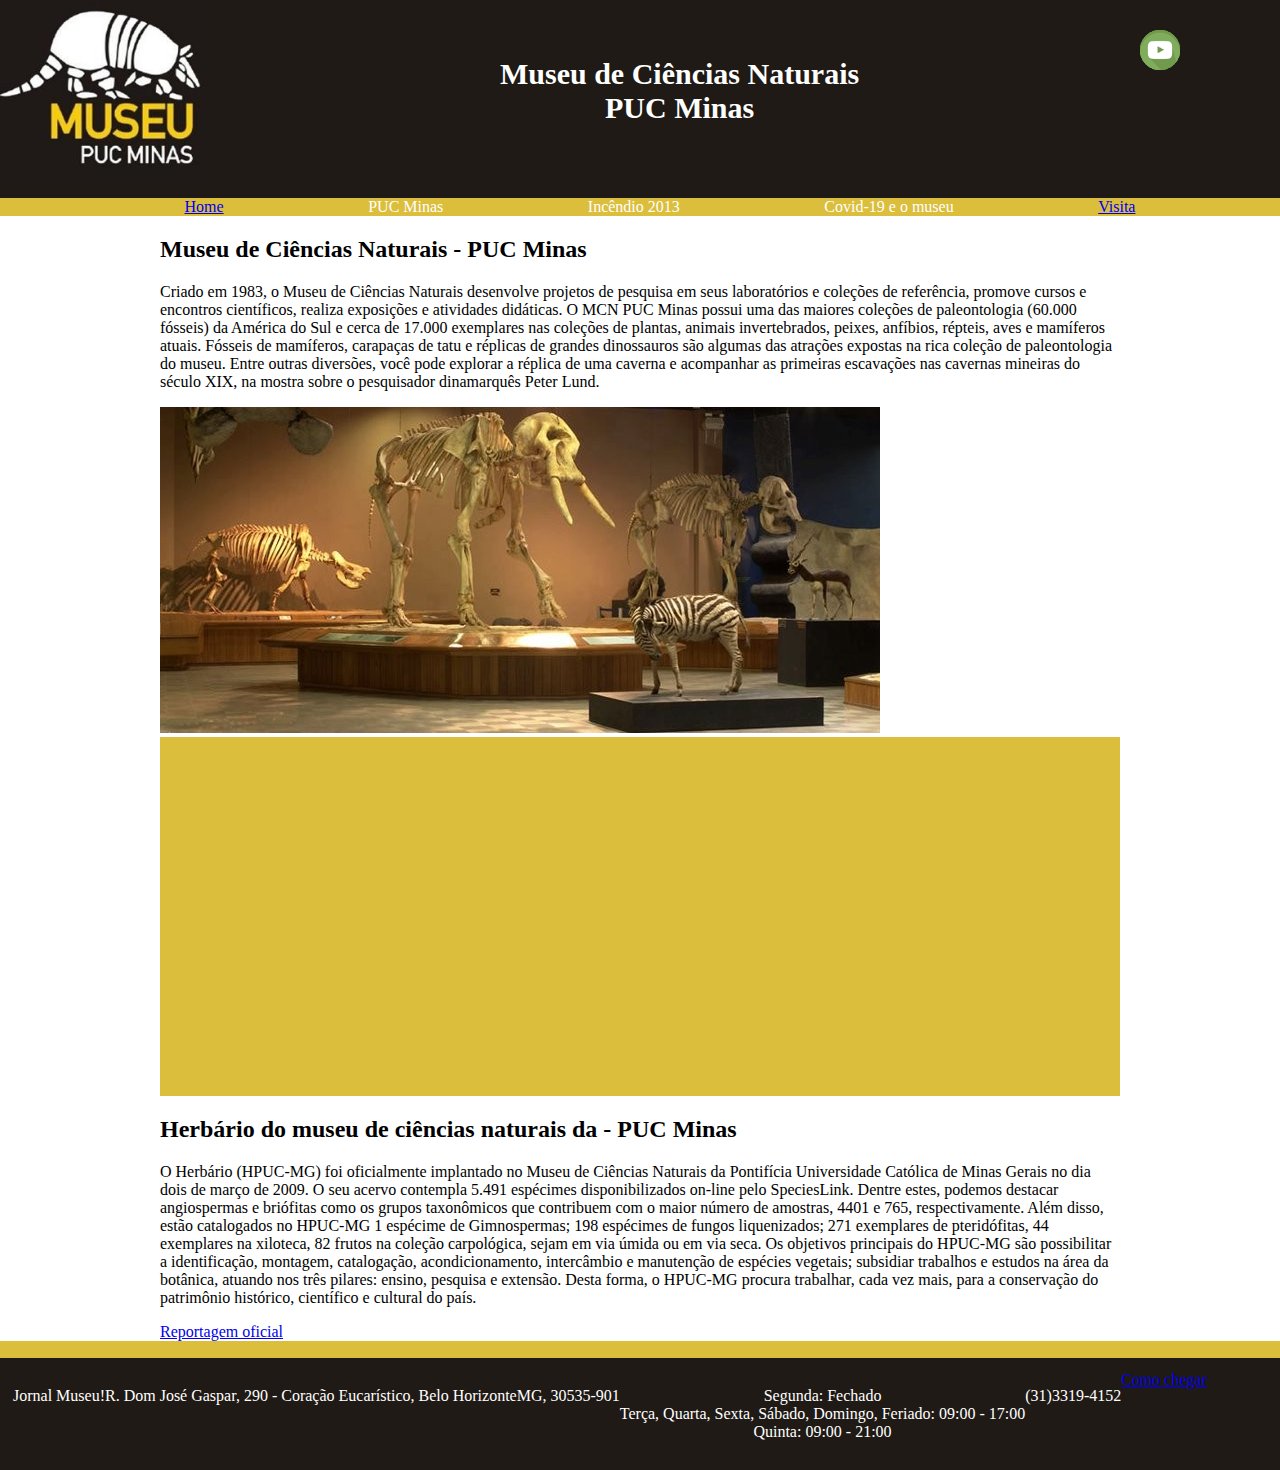
<file: index.html>
<!DOCTYPE html>
<html lang="en">
<head>
    <meta charset="UTF-8">
    <meta http-equiv="X-UA-Compatible" content="IE=edge">
    <meta name="viewport" content="width=device-width, initial-scale=1.0">
    <link rel="shortcut icon" href="./img/dinoicone.ico" type="image/x-icon">
    <title>Jornal Museu</title>
    <link rel="stylesheet" href="style.css">
</head>
<body>
    <header>
        <nav>
            <div class="inicio">
                <a href="https://www.pucminas.br/destaques/Paginas/museu.aspx" target="blanck"><img class="tatu" src="./img/museu-puc-imagem-logo.jpg" alt="puclogo"></a>
                <h1 id="tituloprincipal">Museu de Ciências Naturais <br> PUC Minas</h1>
            </div>
            <a href="https://www.facebook.com/MuseuPucMinas/" target="blanck"><img class="redes" src="./img/facebookicon.png" alt="facebookicon"></a>
            <a href="" target="blanck"><img class="redes" src="./img/instagramicon.png" alt="instagramicon"></a>
            <a href="" target="blanck"><img class="redes" src="./img/googleicon.png" alt="googleicon"></a>
            <a href="" target="blanck"><img class="redes" src="./img/youtubeicon.png" alt="youtubeicon"></a>
                   

            <ul>
                <li><a href="index.html">Home</a></li>
                <li>PUC Minas</li>
                <li>Incêndio 2013</li>
                <li>Covid-19 e o museu</li>
                <li><a href="visita.html">Visita</a></li>
            </ul>
            
        </nav>
    </header>
    <main>
        <article>
            <section class="oqmuseu">
                <h2>Museu de Ciências Naturais - PUC Minas</h2>
                <p>Criado em 1983, o Museu de Ciências Naturais desenvolve projetos de pesquisa em seus laboratórios e coleções de referência, promove cursos e encontros científicos, realiza exposições e atividades didáticas. 
                   O MCN PUC Minas possui uma das maiores coleções de paleontologia (60.000 fósseis) da América do Sul e cerca de 17.000 exemplares nas coleções de plantas, animais invertebrados, peixes, anfíbios, répteis, aves e mamíferos atuais. 
                   Fósseis de mamíferos, carapaças de tatu e réplicas de grandes dinossauros são algumas das atrações expostas na rica coleção de paleontologia do museu. Entre outras diversões, você pode explorar a réplica de uma caverna e acompanhar as primeiras escavações nas cavernas mineiras do século XIX, na mostra sobre o pesquisador dinamarquês Peter Lund.</p>
                <img src="./img/exposição-museu-dinos.jpg">
            </section> 
            <section class="conhecendoomuseu">
                <iframe width="560" height="315" src="https://www.youtube.com/embed/_hHt-4V5kLo" title="YouTube video player" frameborder="0" allow="accelerometer; autoplay; clipboard-write; encrypted-media; gyroscope; picture-in-picture" allowfullscreen></iframe>
            </section>  
        </article>
        <article>
            <section> 
                <h2>Herbário do museu de ciências naturais da - PUC Minas</h2>
                <p>O Herbário (HPUC-MG) foi oficialmente implantado no Museu de Ciências Naturais da Pontifícia Universidade Católica de Minas Gerais no dia dois de março de 2009. 
                    O seu acervo contempla 5.491 espécimes disponibilizados on-line pelo SpeciesLink. 
                    Dentre estes, podemos destacar angiospermas e briófitas como os grupos taxonômicos que contribuem com o maior número de amostras, 4401 e 765, respectivamente. 
                    Além disso, estão catalogados no HPUC-MG 1 espécime de Gimnospermas; 198 espécimes de fungos liquenizados; 
                    271 exemplares de pteridófitas, 44 exemplares na xiloteca, 82 frutos na coleção carpológica, sejam em via úmida ou em via seca. 
                    Os objetivos principais do HPUC-MG são possibilitar a identificação, montagem, catalogação, acondicionamento, intercâmbio e manutenção de espécies vegetais; 
                    subsidiar trabalhos e estudos na área da botânica, atuando nos três pilares: ensino, pesquisa e extensão. Desta forma, o HPUC-MG procura trabalhar, cada vez mais, para a conservação do patrimônio histórico, científico e cultural do país.</p>
                <a href="http://inct.florabrasil.net/participantes/herbarios-curadores/hpuc-mg-herbario-do-museu-de-ciencias-naturais-da-puc-minas-pontificia-universidade-catolica-de-minas-gerais/" target="blanck">Reportagem oficial</a>
            </section>
        </article>
    </main>
    <footer>
        <p>Jornal Museu!</p>
        <p>R. Dom José Gaspar, 290 - Coração Eucarístico, Belo Horizonte</p>
        <p>MG, 30535-901 </p> 
        <p>Segunda: Fechado <br>Terça, Quarta, Sexta, Sábado, Domingo, Feriado: 09:00 - 17:00 <br>Quinta: 09:00 - 21:00</p>
        <p>(31)3319-4152</p>
        <a href="https://www.google.com/maps/dir//Museu+de+Ci%C3%AAncias+Naturais+PUC+Minas+-+R.+Dom+Jos%C3%A9+Gaspar,+290+-+Cora%C3%A7%C3%A3o+Eucar%C3%ADstico,+Belo+Horizonte+-+MG,+30535-901/@-19.9221767,-44.0598717,12z/data=!4m8!4m7!1m0!1m5!1m1!1s0xa696e53b818a97:0x21a3bffa024ef92!2m2!1d-43.9898313!2d-19.9221904?hl=pt-BR">Como chegar</a>
    </footer>
</body>
</html>
</file>
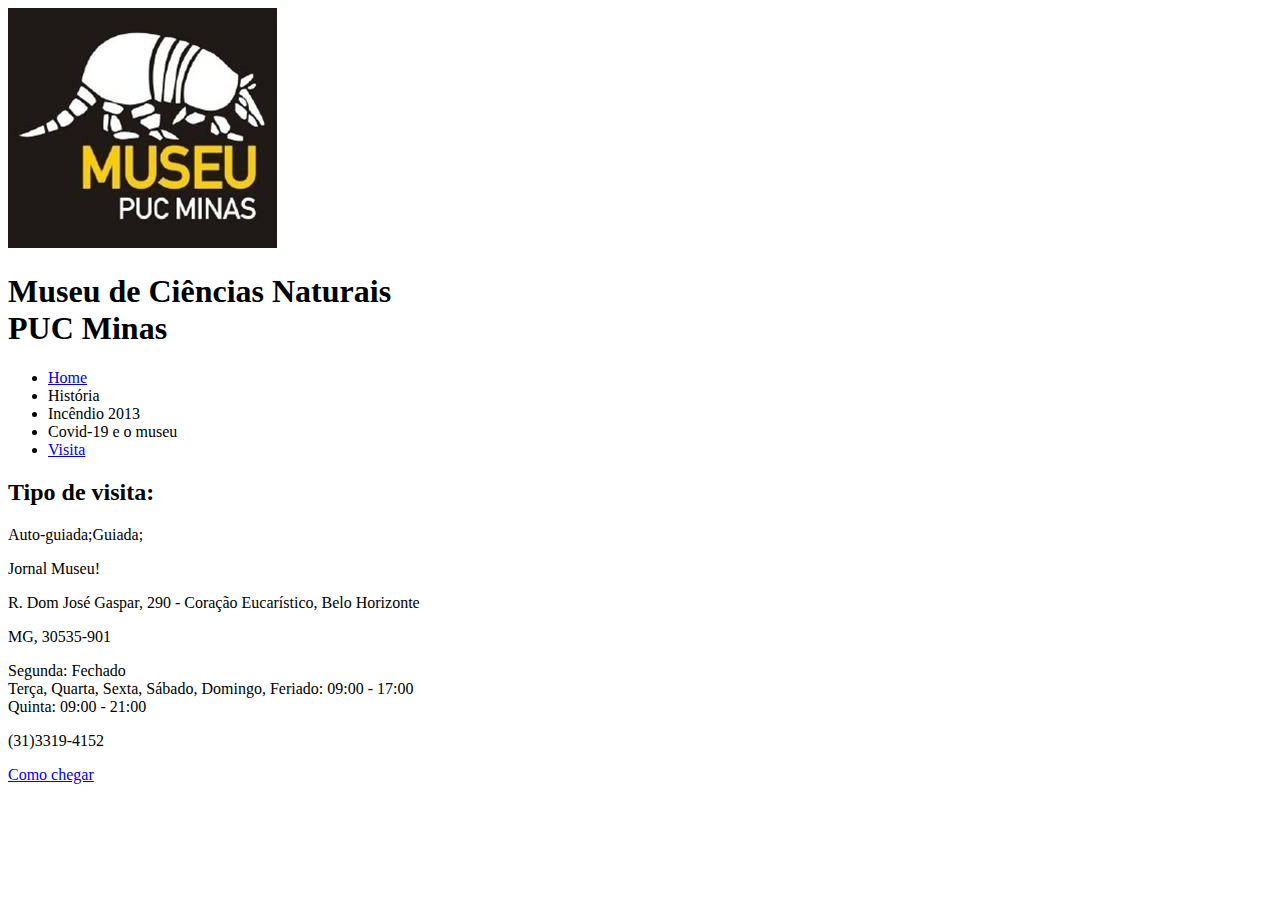
<file: visita.html>
<!DOCTYPE html>
<html lang="en">
<head>
    <meta charset="UTF-8">
    <meta http-equiv="X-UA-Compatible" content="IE=edge">
    <meta name="viewport" content="width=device-width, initial-scale=1.0">
    <title>Document</title>
    <link rel="stylesheet" href="">
</head>
<body>
    <header>
        <nav>
            <img class="tatu" src="./img/museu-puc-imagem-logo.jpg" alt="puclogo">
            <h1 id="tituloprincipal">Museu de Ciências Naturais <br> PUC Minas</h1>
            <ul>
                <li><a href="index.html">Home</a></li>
                <li>História</li>
                <li>Incêndio 2013</li>
                <li>Covid-19 e o museu</li>
                <li><a href="visita.html">Visita</a></li>
            </ul>
    <main>
        <article class="visitasmuseu">
            <h2>Tipo de visita:</h2>
            <p>Auto-guiada;Guiada;</p>
        </article>
    </main>
    <footer>
        <p>Jornal Museu!</p>
        <p>R. Dom José Gaspar, 290 - Coração Eucarístico, Belo Horizonte</p>
        <p>MG, 30535-901 </p> 
        <p>Segunda: Fechado <br>Terça, Quarta, Sexta, Sábado, Domingo, Feriado: 09:00 - 17:00 <br>Quinta: 09:00 - 21:00</p>
        <p>(31)3319-4152</p>
        <a href="https://www.google.com/maps/dir//Museu+de+Ci%C3%AAncias+Naturais+PUC+Minas+-+R.+Dom+Jos%C3%A9+Gaspar,+290+-+Cora%C3%A7%C3%A3o+Eucar%C3%ADstico,+Belo+Horizonte+-+MG,+30535-901/@-19.9221767,-44.0598717,12z/data=!4m8!4m7!1m0!1m5!1m1!1s0xa696e53b818a97:0x21a3bffa024ef92!2m2!1d-43.9898313!2d-19.9221904?hl=pt-BR">Como chegar</a>
    </footer>
</body>
</html>
</file>
<file: style.css>
header{
    background-color: white;
}
#tituloprincipal{
    color:white;
    text-align: center;
    font-family: Didot, serif;
    font-size: 30px; 
    margin-left: 300px; 
}
.tatu{
    width: 200px;   
}
.tatu:hover{
    transform: scale(1.1);
}
.inicio{
    display: flex;
    align-items: center;
}
nav{
    background-color: rgb(31, 26, 21);

}
.redes{
    width: 40px;
    position: absolute;  
    right: 100px;
    top: 30px;
    justify-content: space-evenly;
}
.redes:hover{
    transform: translate(5px);
}
ul{
    color: white;
    list-style-type: none;
    display: flex; 
    justify-content: space-evenly;
    background-color: rgb(219, 190, 59);   
}
body{
    background-color: rgb(255, 255, 255);
    margin: 0%;
}
main{
    background-color: white;
    margin: auto;
    width: 960px;
}

footer{
    background-color: rgb(31, 26, 21);
    color: white;
    text-align: center;
    padding: 13px;
    border-top: 17px solid rgb(219, 190, 59);
    display: flex;
}
.oqmuseu{
    
}
.conhecendoomuseu{
    display: block;
    background-color: rgb(219, 190, 59);
    padding: 20px;
}
</file>
